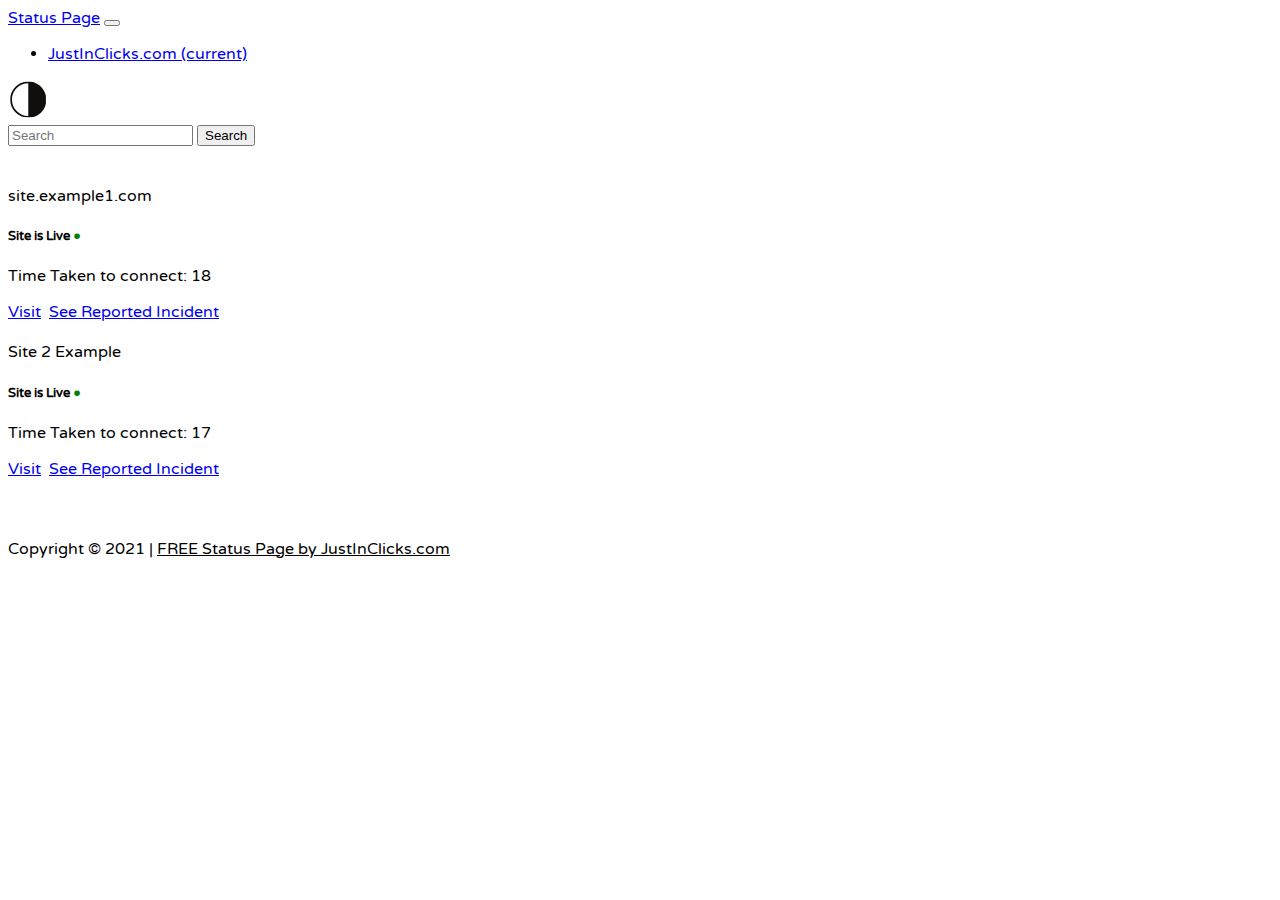
<file: index.html>
<!doctype html>
<html lang="en">
  <head>

<!----favicon-->


<link rel="apple-touch-icon" sizes="57x57" href="favicon/apple-icon-57x57.png">
<link rel="apple-touch-icon" sizes="60x60" href="favicon/apple-icon-60x60.png">
<link rel="apple-touch-icon" sizes="72x72" href="favicon/apple-icon-72x72.png">
<link rel="apple-touch-icon" sizes="76x76" href="favicon/apple-icon-76x76.png">
<link rel="apple-touch-icon" sizes="114x114" href="favicon/apple-icon-114x114.png">
<link rel="apple-touch-icon" sizes="120x120" href="favicon/apple-icon-120x120.png">
<link rel="apple-touch-icon" sizes="144x144" href="favicon/apple-icon-144x144.png">
<link rel="apple-touch-icon" sizes="152x152" href="favicon/apple-icon-152x152.png">
<link rel="apple-touch-icon" sizes="180x180" href="favicon/apple-icon-180x180.png">
<link rel="icon" type="image/png" sizes="192x192"  href="favicon/android-icon-192x192.png">
<link rel="icon" type="image/png" sizes="32x32" href="favicon/favicon-32x32.png">
<link rel="icon" type="image/png" sizes="96x96" href="favicon/favicon-96x96.png">
<link rel="icon" type="image/png" sizes="16x16" href="favicon/favicon-16x16.png">
<link rel="manifest" href="favicon/manifest.json">
<meta name="msapplication-TileColor" content="#ffffff">
<meta name="msapplication-TileImage" content="favicon/ms-icon-144x144.png">
<meta name="theme-color" content="#ffffff">


<!----favicon end-->


    <!-- Required meta tags -->
    <meta charset="utf-8">
    <meta name="viewport" content="width=device-width, initial-scale=1, shrink-to-fit=no">
    <!-- Bootstrap CSS -->
    <link rel="stylesheet" href="https://stackpath.bootstrapcdn.com/bootstrap/4.2.1/css/bootstrap.min.css" integrity="sha384-GJzZqFGwb1QTTN6wy59ffF1BuGJpLSa9DkKMp0DgiMDm4iYMj70gZWKYbI706tWS" crossorigin="anonymous">
    <title>Status Page</title>
    <link rel="preconnect" href="https://fonts.gstatic.com">
<link href="https://fonts.googleapis.com/css2?family=Varela+Round&display=swap" rel="stylesheet">
    <link rel="stylesheet" href="CSS/style.css">
    <link rel="favicon" href="favicon.png">

  </head>
  <body >
    <nav id="nav" class="navbar navbar-expand-lg navbar-light bg-warning">
      <a class="navbar-brand" href="#">Status Page</a>
      <button id="navbtn" class="navbar-toggler" type="button" data-toggle="collapse" data-target="#navbarSupportedContent" aria-controls="navbarSupportedContent" aria-expanded="false" aria-label="Toggle navigation">
        <span class="navbar-toggler-icon"></span>
      </button>
    
      <div class="collapse navbar-collapse" id="navbarSupportedContent">
        <ul class="navbar-nav mr-auto">
          <li class="nav-item active">
            <a class="nav-link" href="#">JustInClicks.com <span class="sr-only">(current)</span></a>
          </li>

         
          <!-- <li class="nav-item">
            <a class="nav-link" href="#">API</a>
          </li>
          <li class="nav-item dropdown">
            <a class="nav-link dropdown-toggle" href="#" id="navbarDropdown" role="button" data-toggle="dropdown" aria-haspopup="true" aria-expanded="false">
              Dropdown
            </a>
            <div class="dropdown-menu" aria-labelledby="navbarDropdown">
              <a class="dropdown-item" href="#">Action</a>
              <a class="dropdown-item" href="#">Another action</a>
              <div class="dropdown-divider"></div>
              <a class="dropdown-item" href="#">Something else here</a>
            </div>
          </li>
          <li class="nav-item">
            <a class="nav-link disabled" href="#" tabindex="-1" aria-disabled="true">Disabled</a>
          </li> -->
        </ul>
       <img onclick="night();" src="favicon/night-mode.svg" id="btn">
        &nbsp;
        <form class="form-inline my-2 my-lg-0">
          <input class="form-control mr-sm-2" type="search" placeholder="Search" aria-label="Search">
          <button class="btn btn-success my-2 my-sm-0" type="submit">Search</button>
          
        </form>
      </div>
    </nav>


<br>

<div id="islive" style="display: none;"></div>
<div id="ServerStatus" style="display: none;"></div>

 

  <section class="container-fluid bg">
		<section class="row justify-content-center">
			<section class="col-12 col-sm-10 col-md-6">

<div id="loader"></div>

			
      
			</section>
    
			
		</section>
		<br>
    
	</section>



<br><br>

 


 

<!----footer-->

<footer id="ftr" class="footer bg-warning py-3">
  <div class="container">
    <span class="black">Copyright © 2021 |</span>
    <a class="black " href="https://www.justinclicks.com">  FREE Status Page by JustInClicks.com</a>
  </div>
</footer>

<!---footer-->
<script src="JS/main.js" type="text/javascript" ></script>


    <!-- Optional JavaScript -->
    <!-- jQuery first, then Popper.js, then Bootstrap JS -->
    <script src="https://code.jquery.com/jquery-3.3.1.slim.min.js" integrity="sha384-q8i/X+965DzO0rT7abK41JStQIAqVgRVzpbzo5smXKp4YfRvH+8abtTE1Pi6jizo" crossorigin="anonymous"></script>
    <script src="https://cdnjs.cloudflare.com/ajax/libs/popper.js/1.14.6/umd/popper.min.js" integrity="sha384-wHAiFfRlMFy6i5SRaxvfOCifBUQy1xHdJ/yoi7FRNXMRBu5WHdZYu1hA6ZOblgut" crossorigin="anonymous"></script>
    <script src="https://stackpath.bootstrapcdn.com/bootstrap/4.2.1/js/bootstrap.min.js" integrity="sha384-B0UglyR+jN6CkvvICOB2joaf5I4l3gm9GU6Hc1og6Ls7i6U/mkkaduKaBhlAXv9k" crossorigin="anonymous"></script>
  </body>
</html>
</file>
<file: CSS/style.css>
body{
    font-family: 'Varela Round', sans-serif;
}
navbar-back-yellow{
    background-color: #f9cc29;
}

.logged-in {
    color: green;
  }
  
  .logged-out {
    color: red;
  }
  footer a{
      color: black;
      text-decoration: underline;
  }
  

  .dark-body
  {
      background-color: black;
      color: white;
  }
  .dark-card{
      background-color: rgb(48, 44, 44);
  }
  .dark-btn
  {
      background-color: black;
      color: white;
  }
  .dark-nav{
    background-color: rgb(48, 44, 44) !important;
color: white !important;

  }
  .dark-nav a{
color: white !important;

  }
  .dark-nav-btn
  {
      background-color: white;
  }
  .dark-card-header
  {
      background-color:  rgb(34, 27, 27);
  }
</file>
